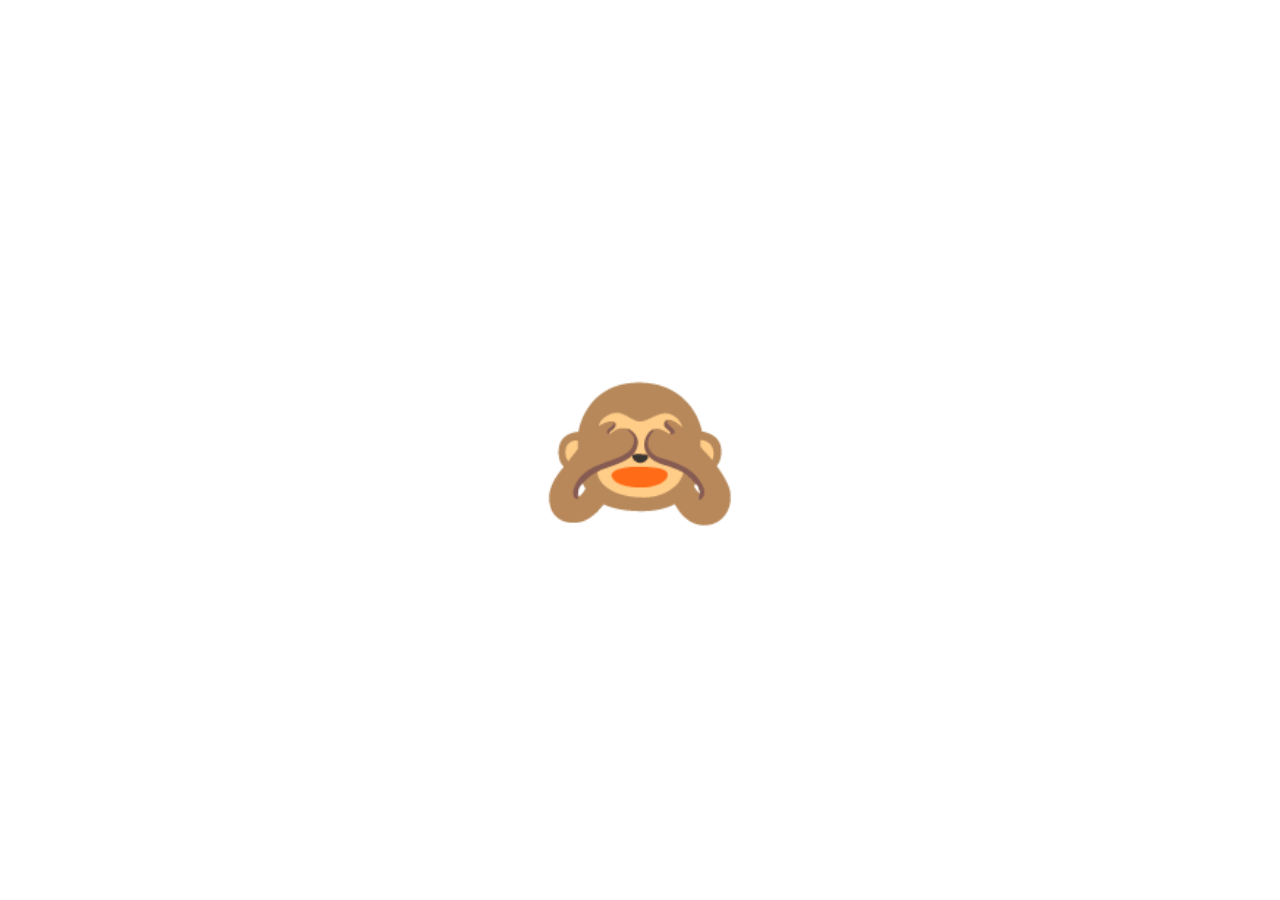
<file: index.html>
<!DOCTYPE html>
<html lang="en">
<head>
    <meta charset="UTF-8">
    <meta http-equiv="X-UA-Compatible" content="IE=edge">
    <meta name="viewport" content="width=device-width, initial-scale=1.0">
    <title>Evil Monkey</title>
    <link rel="stylesheet" href="index.css">
</head>
<body>
    <div class="emoji closed active">🙈</div>
    <div class="emoji open">🙉</div>
    <script src="./index.js"></script>
</body>
</html>
</file>
<file: index.css>
*{
    box-sizing: border-box;
    margin: 0;
    padding: 0;

}

body{
    display: flex;
    flex-direction: column;
    justify-content: center;
    align-items: center;
    height: 100vh;

}

.emoji {
    font-size: 10rem;
    cursor: pointer;
    user-select: none;

}

.closed {
    display: none;

}

.open {
    display: none;
}

.active {
    display: block;

}
</file>
